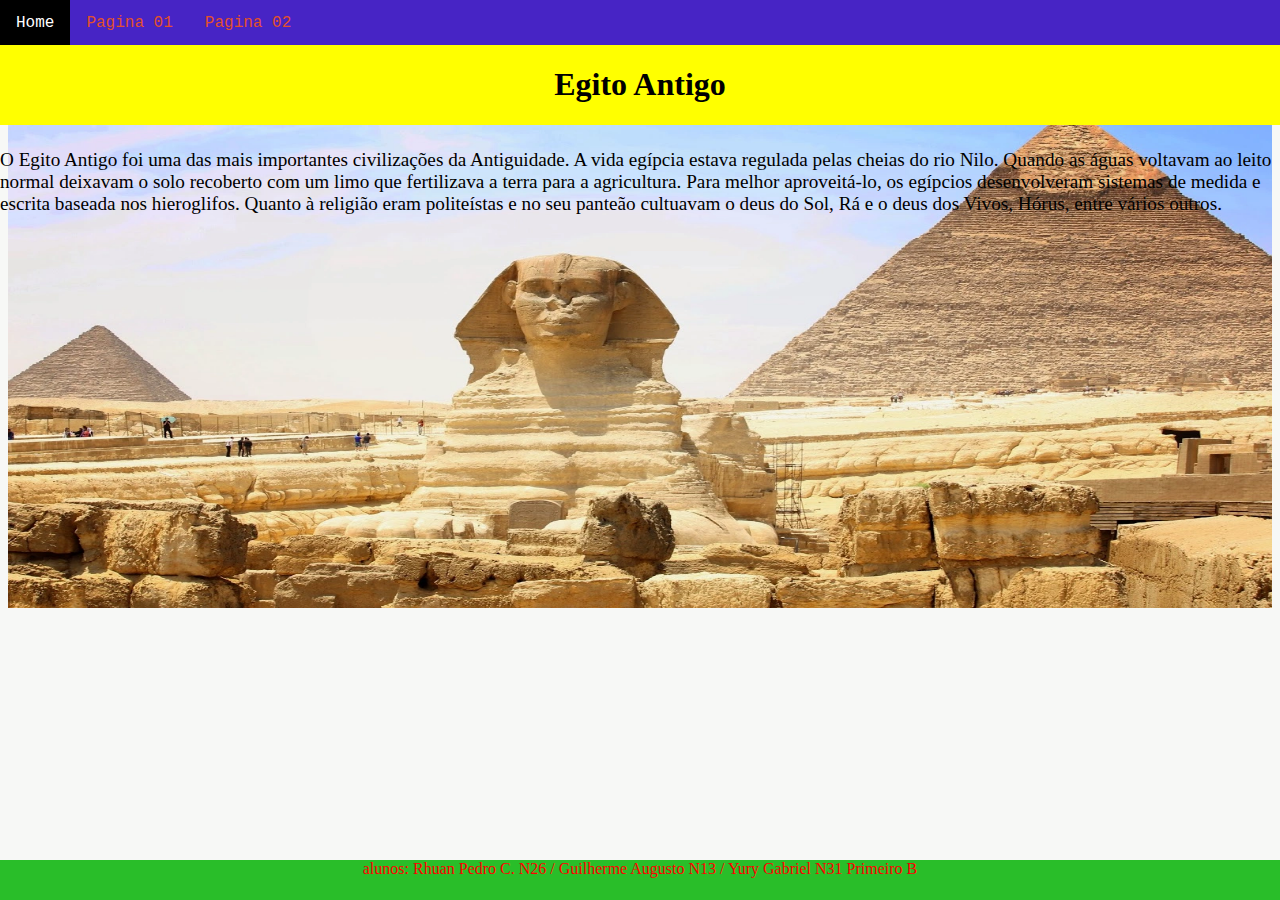
<file: index.html>
<!DOCTYPE html>
<html lang="pt-br" dir="ltr">
  <head>
    <meta charset="utf-8">
    <title>Professor Jesus</title>
    <link rel="stylesheet" href="estilo.css">
  </head>
  <body>
    <div class="menuPrincipal">
      <nav>
          <ul>
              <li><a href="index.html">Home</a></li>
              <li><a href="pagina01.html">Pagina 01</a></li>
              <li><a href="pagina02.html">Pagina 02</a></li>
          </ul>
      </nav>
   </div>
   
<div class="conteudo">
 <h1>Egito Antigo</h1>
 <h2></h2>
</div>
<div class="texto">
<p>O Egito Antigo foi uma das mais importantes civilizações da Antiguidade.

  A vida egípcia estava regulada pelas cheias do rio Nilo. Quando as águas voltavam ao leito normal deixavam o solo recoberto com um limo que fertilizava a terra para a agricultura.
  
  Para melhor aproveitá-lo, os egípcios desenvolveram sistemas de medida e escrita baseada nos hieroglifos.
  
  Quanto à religião eram politeístas e no seu panteão cultuavam o deus do Sol, Rá e o deus dos Vivos, Hórus, entre vários outros.</p>
</div>
<div>
  <img id="egitoAntigo" src="antigo-egito.webp" alt="">
</div>
    <div class="rodape">
   alunos: Rhuan Pedro C. N26 / Guilherme Augusto N13 / Yury Gabriel N31
   Primeiro B
    </div>

  </body>
</html>
</file>
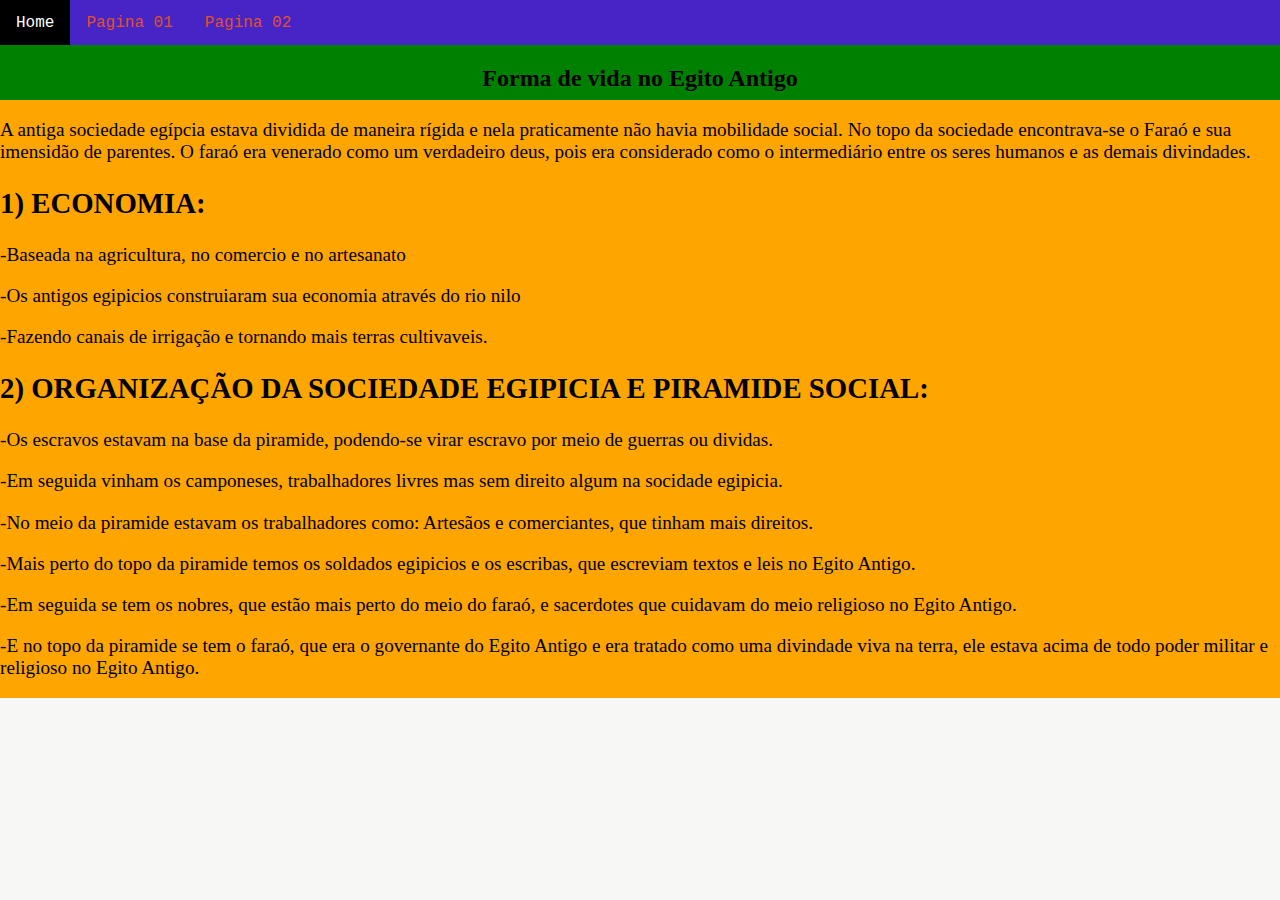
<file: pagina01.html>
<!DOCTYPE html>
<html lang="pt-br">
<head>
    <meta charset="UTF-8">
    <meta http-equiv="X-UA-Compatible" content="IE=edge">
    <meta name="viewport" content="width=device-width, initial-scale=1.0">
    <title>Document</title>
    <link rel="stylesheet" href="estilo.css">
</head>
<body>
    <div class="menuPrincipal">
       <nav>
           <ul>
               <li><a href="index.html">Home</a></li>
               <li><a href="pagina01.html">Pagina 01</a></li>
               <li><a href="pagina02.html">Pagina 02</a></li>
           </ul>
       </nav>
    </div>
<div class="conteudo2">
 <h2>Forma de vida no Egito Antigo</h2>
</div>
<div class="texto2">
  <p>A antiga sociedade egípcia estava dividida de maneira rígida e nela praticamente não havia mobilidade social. No topo da sociedade encontrava-se o Faraó e sua imensidão de parentes. O faraó era venerado como um verdadeiro deus, pois era considerado como o intermediário entre os seres humanos e as demais divindades.</p>
 <h2>1) ECONOMIA:</h2>
 <p>-Baseada na agricultura, no comercio e no artesanato</p>
 <p>-Os antigos egipicios construiaram sua economia através do rio nilo</p>
 <p>-Fazendo canais de irrigação e tornando mais terras cultivaveis.</p>
 <h2>2) ORGANIZAÇÃO DA SOCIEDADE EGIPICIA E PIRAMIDE SOCIAL:</h2>
 <P>-Os escravos estavam na base da piramide, podendo-se virar escravo por meio de guerras ou dividas.</P>
 <p>-Em seguida vinham os camponeses, trabalhadores livres mas sem direito algum na socidade egipicia.</p>
 <p>-No meio da piramide estavam os trabalhadores como: Artesãos e comerciantes, que tinham mais direitos.</p>
 <p>-Mais perto do topo da piramide temos os soldados egipicios e os escribas, que escreviam textos e leis no Egito Antigo.</p>
 <p>-Em seguida se tem os nobres, que estão mais perto do meio do faraó, e sacerdotes que cuidavam do meio religioso no Egito Antigo.</p>
 <p>-E no topo da piramide se tem o faraó, que era o governante do Egito Antigo e era tratado como uma divindade viva na terra, ele estava acima de todo poder militar e religioso no Egito Antigo.</p>
</div>

</body>
</html>
</file>
<file: estilo.css>
body{
  background: rgb(247, 248, 246);
}
h1{
  text-align: center;
}
.caixa1 {
   position: absolute;
   background: rgb(30, 196, 15);
   width: 100px;
   height: 100px;
   color: #FFFFFF;
   right: 0;
   top:0;
   font-family: 'Courier New', Courier, monospace;
}
.caixa2 {
   position: absolute;
   background: blue;
   width: 100px;
   height: 100px;
   color: #FFFFFF;
   right: 0;
   top:105px;
}
.caixa3 {
   position: absolute;
   background: rgb(187, 190, 182);
   width: 100px;
   height: 100px;
   color: #FFFFFF;
   right: 105px;
   top: 0;
   font-family: 'Courier New', Courier, monospace;
}
.caixa4 {
   position: absolute;
   background: blue;
   width: 100px;
   height: 100px;
   color: #FFFFFF;
   right: 105px;
   top:105px;
}
.caixa5 {
   position: absolute;
   background: rgb(169, 169, 199);
   width: 100px;
   height: 100px;
   color: #FFFFFF;
   right:52px;
   top: 52px;
}

.menuPrincipal {
   position: absolute;
   width: 100%;
   height: 45px;
   background: rgb(71, 36, 197);
   top: 0;
   left: 0;
}
nav ul {
   list-style-type: none;
   margin: 0;
   padding: 0;
   overflow: 0;
}
li {
   float: left;
}
li a {
   display: block;
   color: rgb(226, 80, 43);
   text-align: center;
   padding: 14px 16px;
   text-decoration: none; 
   font-family: 'Courier New', Courier, monospace;
}
li a:hover {
   background: rgb(0, 0, 0);
   color: rgb(255, 255, 255);
}
#rhinoimage {
   width: 30% ;
}
.rhinoImage {
  position: absolute;
  width: 100%;
  height: 200px ;
  background: green;
  top: 50px;
  border-color: blue;
  border-width: 10px;
  border-style: dashed;
  margin: 20px;
  padding: 10px;
}
 .rodape {
    position: absolute;
    bottom: 0;
    background: rgb(41, 190, 41);
    color:red ;
    width: 100%;
    left: 0 ;
    height:40px ;
    display: flex ;
    justify-content: center ;
 }
 .conteudo {
    position: absolute;
    top: 45px;
    width: 100%;
    background:yellow;
    left: 0;
   
 }
 .texto {
   position: absolute;
   top: 130px;
   left: 0;
   font-size: larger;
 }
 .conteudo2 {
 position: absolute;
 top: 45px;                          
 text-align: center;
 width: 100%;
 background: green;
 left: 0;
 }
 .texto2 {
   position: absolute;
   top: 100px;
   left: 0;
   font-size: larger;
   background: orange;
   
 }
 .economia {
   top: 200px;
   left: 0;
   text-align: center;
 }
 .conteudo3 {
   position: absolute;
   top: 45px;
   width: 100%;
   background: orange;
   left: 0;
 }
 .texto3 {
   position: absolute;
   top: 130px;
   font-size: smaller;
   background: lightgray;
 }
 .texto4 {
   position: absolute;
   top: 500px;
   font-size: large;
   background: lightblue;
 }
 #egitoAntigo {
    width: 100%;
height: 600px;
 
 }
 #piramides {
    width: 100%;
    height: 400px;
 }
</file>
